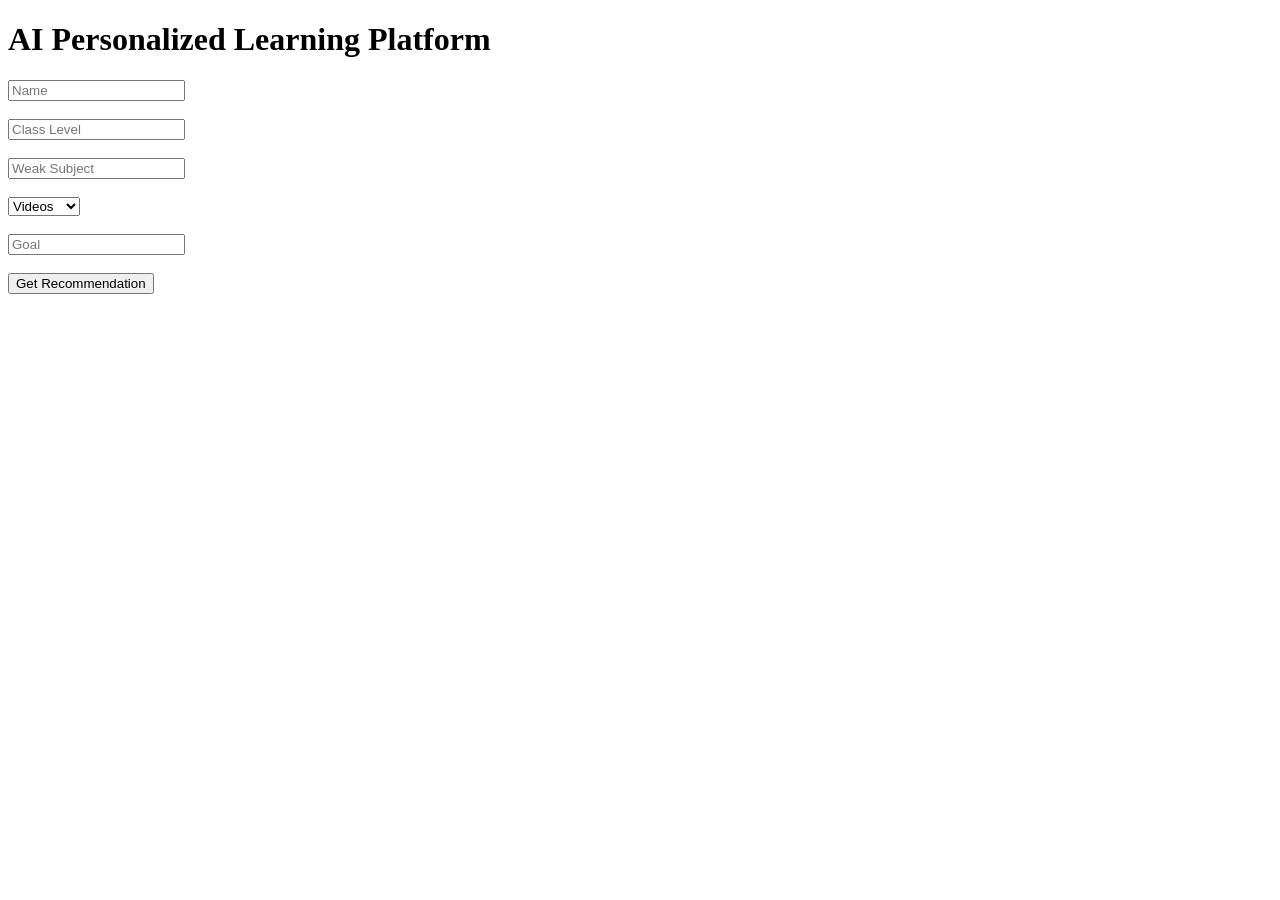
<file: templates/index.html>
<!DOCTYPE html>
<html>
<head>
    <title>AI Learning Platform</title>
</head>
<body>

<h1>AI Personalized Learning Platform</h1>

<form action="/submit" method="POST">
    <input type="text" name="name" placeholder="Name" required><br><br>
    <input type="number" name="class_level" placeholder="Class Level" required><br><br>
    <input type="text" name="weak_subject" placeholder="Weak Subject" required><br><br>

    <select name="learning_style">
        <option>Videos</option>
        <option>Reading</option>
        <option>Practice</option>
    </select><br><br>

    <input type="text" name="goal" placeholder="Goal" required><br><br>

    <button type="submit">Get Recommendation</button>
</form>

</body>
</html>
</file>
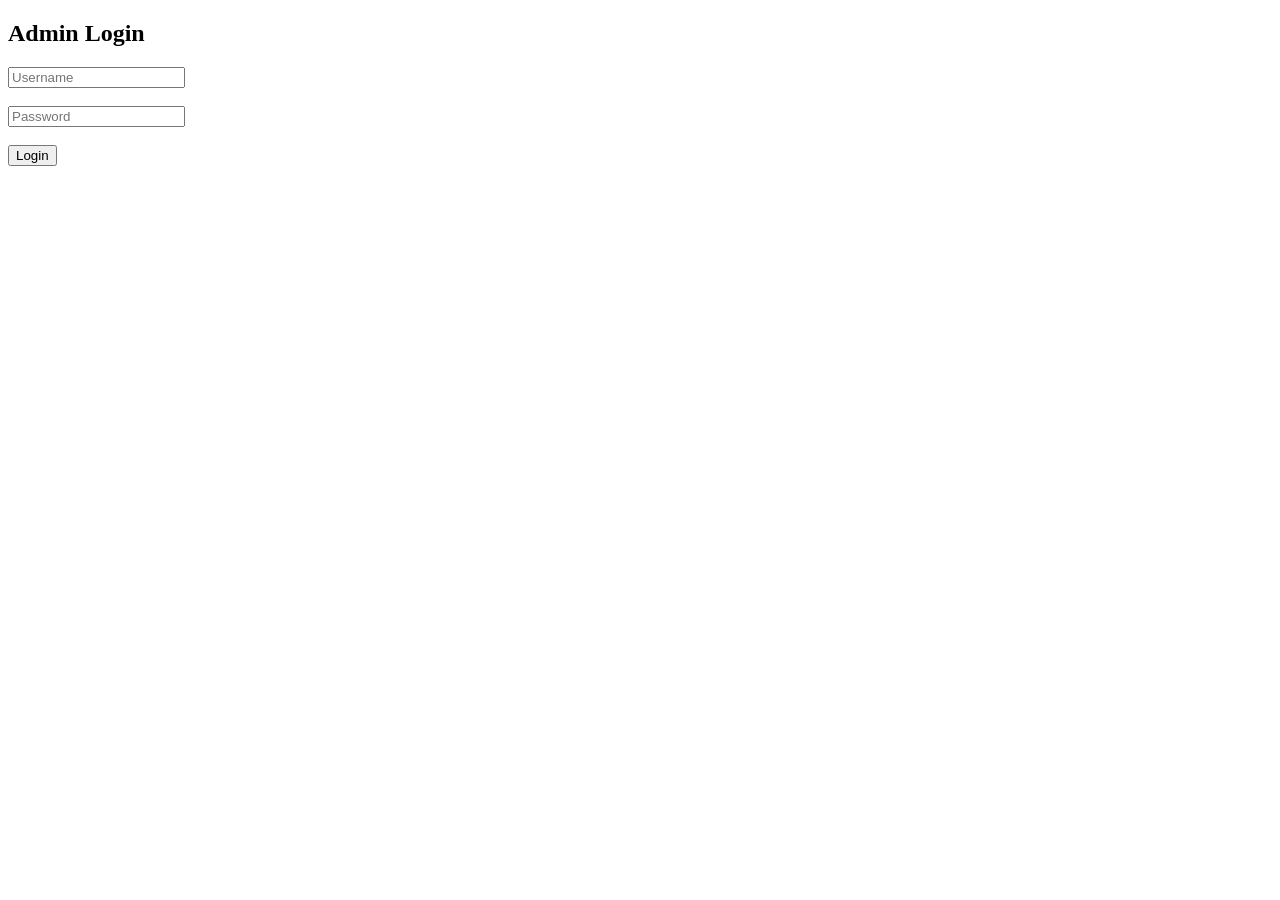
<file: templates/login.html>
<!DOCTYPE html>
<html>
<head>
    <title>Login</title>
</head>
<body>

<h2>Admin Login</h2>

<form method="POST">
    <input type="text" name="username" placeholder="Username" required><br><br>
    <input type="password" name="password" placeholder="Password" required><br><br>
    <button type="submit">Login</button>
</form>

</body>
</html>
</file>
